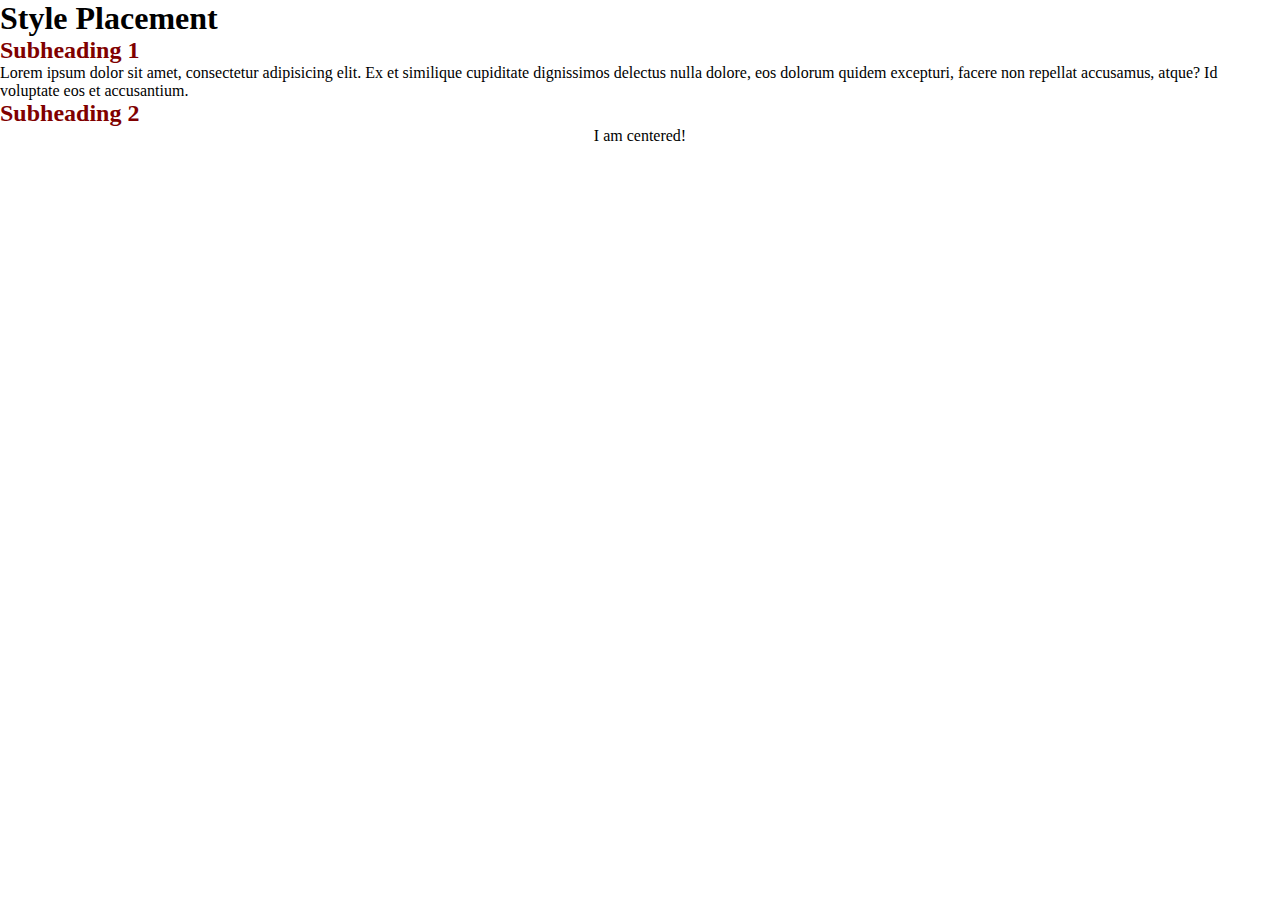
<file: code.html>
<!DOCTYPE html>
<html>
<head>
<meta charset="utf-8">
<title>Style Placement</title>
<link rel="stylesheet" href="style.css">
<style>

h2 {
  color: maroon;
}

</style>
</head>
<body>
<h1>Style Placement</h1>
<h2>Subheading 1</h2>
<p>Lorem ipsum dolor sit amet, consectetur adipisicing elit. Ex et similique cupiditate dignissimos delectus nulla dolore, eos dolorum quidem excepturi, facere non repellat accusamus, atque? Id voluptate eos et accusantium.</p>
<h2>Subheading 2</h2>
<p style="text-align: center;">I am centered!</p>

</body>
</html>
</file>
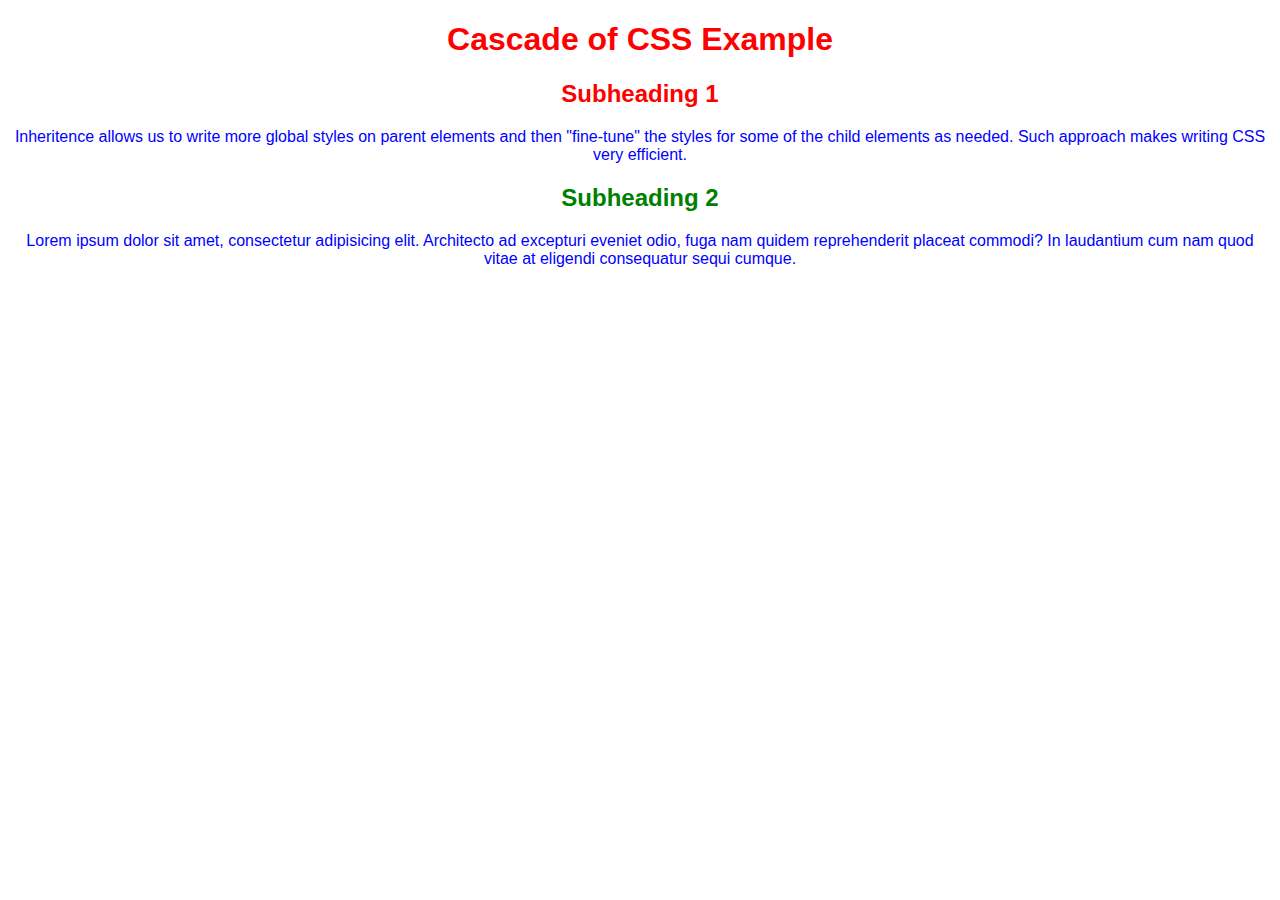
<file: code1.html>
<!DOCTYPE html>
<html>
<head>
<meta charset="utf-8">
<title>Inheritance in CSS</title>
<style>
body {
  color: red;
  text-align: center;
  font-family: Helvetica;
}
p {
  color: blue;
}
</style>
</head>
<body>
<h1>Cascade of CSS Example</h1>
<h2>Subheading 1</h2>
<p>Inheritence allows us to write more global styles on parent elements and then "fine-tune" the styles for some of the child elements as needed. Such approach makes writing CSS very efficient.</p>
<h2 style="color: green;">Subheading 2</h2>
<p>Lorem ipsum dolor sit amet, consectetur adipisicing elit. Architecto ad excepturi eveniet odio, fuga nam quidem reprehenderit placeat commodi? In laudantium cum nam quod vitae at eligendi consequatur sequi cumque.</p>
</body>
</html>
</file>
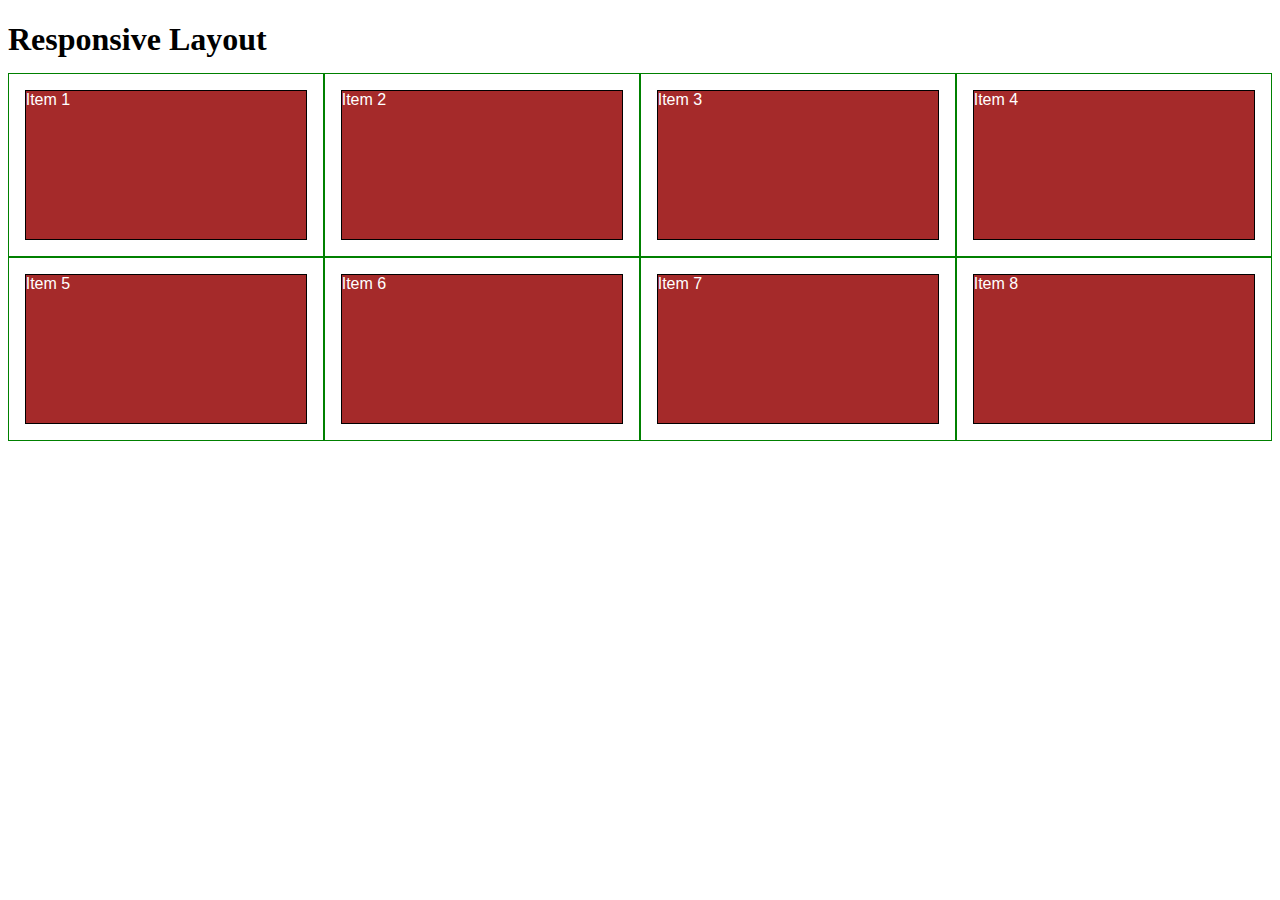
<file: code10.html>
<!DOCTYPE html>
<html>
<head>
<meta charset="utf-8">
<meta name="viewport" content="width=device-width, initial-scale=1">
<title>Responsive Layout</title>
<style>

/********** Base styles **********/
* {
  box-sizing: border-box;
}
h1 {
  margin-bottom: 15px;
}

p {
  border: 1px solid black;
  background-color: #A52A2A;
  width: 90%;
  height: 150px;
  margin-right: auto;
  margin-left: auto;
  font-family: Helvetica;
  color: white;
}

/* Simple Responsive Framework. */
.row {
  width: 100%;
}

/********** Large devices only **********/
@media (min-width: 1200px) {
  .col-lg-1, .col-lg-2, .col-lg-3, .col-lg-4, .col-lg-5, .col-lg-6, .col-lg-7, .col-lg-8, .col-lg-9, .col-lg-10, .col-lg-11, .col-lg-12 {
    float: left;
    border: 1px solid green;
  }
  .col-lg-1 {
    width: 8.33%;
  }
  .col-lg-2 {
    width: 16.66%;
  }
  .col-lg-3 {
    width: 25%;
  }
  .col-lg-4 {
    width: 33.33%;
  }
  .col-lg-5 {
    width: 41.66%;
  }
  .col-lg-6 {
    width: 50%;
  }
  .col-lg-7 {
    width: 58.33%;
  }
  .col-lg-8 {
    width: 66.66%;
  }
  .col-lg-9 {
    width: 74.99%;
  }
  .col-lg-10 {
    width: 83.33%;
  }
  .col-lg-11 {
    width: 91.66%;
  }
  .col-lg-12 {
    width: 100%;
  }
}

/********** Medium devices only **********/
@media (min-width: 992px) and (max-width: 1199px) {
  .col-md-1, .col-md-2, .col-md-3, .col-md-4, .col-md-5, .col-md-6, .col-md-7, .col-md-8, .col-md-9, .col-md-10, .col-md-11, .col-md-12 {
    float: left;
    border: 1px solid green;
  }
  .col-md-1 {
    width: 8.33%;
  }
  .col-md-2 {
    width: 16.66%;
  }
  .col-md-3 {
    width: 25%;
  }
  .col-md-4 {
    width: 33.33%;
  }
  .col-md-5 {
    width: 41.66%;
  }
  .col-md-6 {
    width: 50%;
  }
  .col-md-7 {
    width: 58.33%;
  }
  .col-md-8 {
    width: 66.66%;
  }
  .col-md-9 {
    width: 74.99%;
  }
  .col-md-10 {
    width: 83.33%;
  }
  .col-md-11 {
    width: 91.66%;
  }
  .col-md-12 {
    width: 100%;
  }
}

</style>
</head>
<body>
<h1>Responsive Layout</h1>

<div class="row">
  <div class="col-lg-3 col-md-6"><p>Item 1</p></div>
  <div class="col-lg-3 col-md-6"><p>Item 2</p></div>
  <div class="col-lg-3 col-md-6"><p>Item 3</p></div>
  <div class="col-lg-3 col-md-6"><p>Item 4</p></div>
  <div class="col-lg-3 col-md-6"><p>Item 5</p></div>
  <div class="col-lg-3 col-md-6"><p>Item 6</p></div>
  <div class="col-lg-3 col-md-6"><p>Item 7</p></div>
  <div class="col-lg-3 col-md-6"><p>Item 8</p></div>
</div>

</body>
</html>
</file>
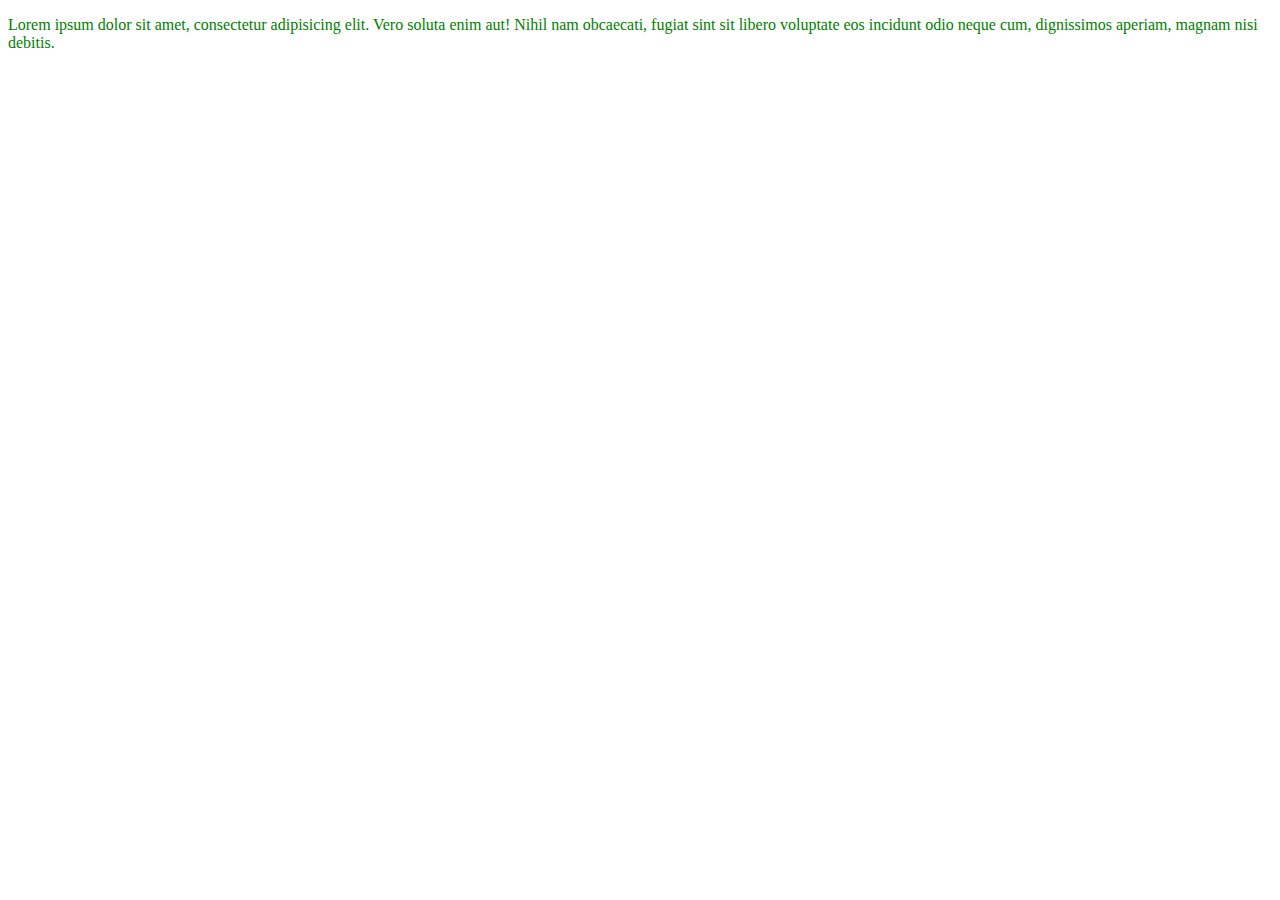
<file: code3.html>
<!DOCTYPE html>
<html>
<head>
<meta charset="utf-8">
<title>Inheritance in CSS</title>
<style>
header.navigation p {
  color: blue;
}
p.blurb {
  color: red;
}
p {
  color: green !important;
}
</style>
</head>
<body>
<header class="navigation">
  <p class="blurb">Lorem ipsum dolor sit amet, consectetur adipisicing elit. Vero soluta enim aut! Nihil nam obcaecati, fugiat sint sit libero voluptate eos incidunt odio neque cum, dignissimos aperiam, magnam nisi debitis.</p>
</header>
</body>
</html>
</file>
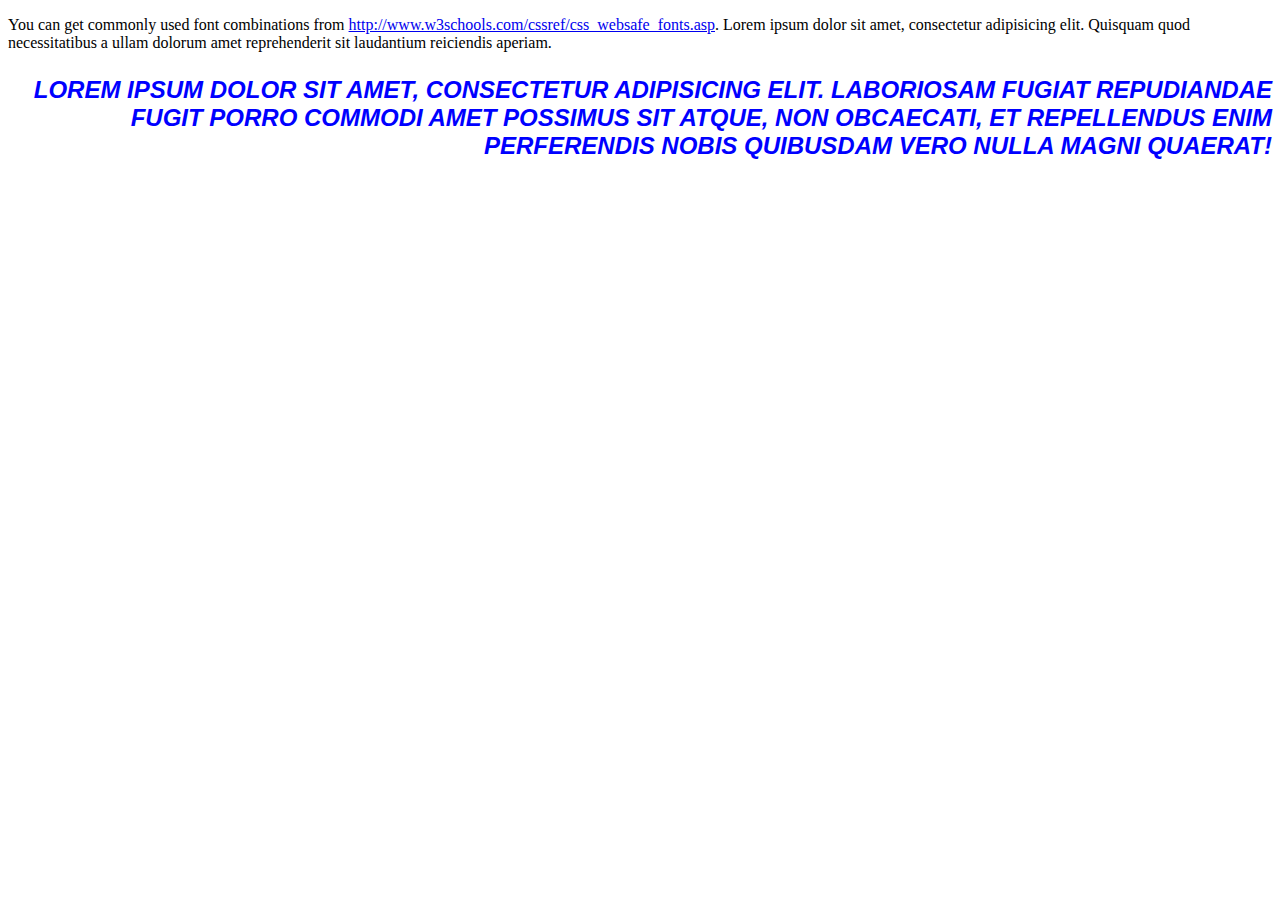
<file: code4.html>
<!DOCTYPE html>
<html>
<head>
<meta charset="utf-8">
<title>Styling Text</title>
<style>
.style {
  font-family: Arial, Helvetica, sans-serif;
  color: #0000ff;
  font-style: italic;
  font-weight: bold;
  font-size: 24px; /* points (pt) are used in print, not screen.*/
  text-transform: uppercase;
  text-align: right;  
}
</style>
</head>
<body>
<p>You can get commonly used font combinations from <a href="http://www.w3schools.com/cssref/css_websafe_fonts.asp">http://www.w3schools.com/cssref/css_websafe_fonts.asp</a>. Lorem ipsum dolor sit amet, consectetur adipisicing elit. Quisquam quod necessitatibus a ullam dolorum amet reprehenderit sit laudantium reiciendis aperiam. </p>
<p class="style">Lorem ipsum dolor sit amet, consectetur adipisicing elit. Laboriosam fugiat repudiandae fugit porro commodi amet possimus sit atque, non obcaecati, et repellendus enim perferendis nobis quibusdam vero nulla magni quaerat!</p>
</body>
</html>
</file>
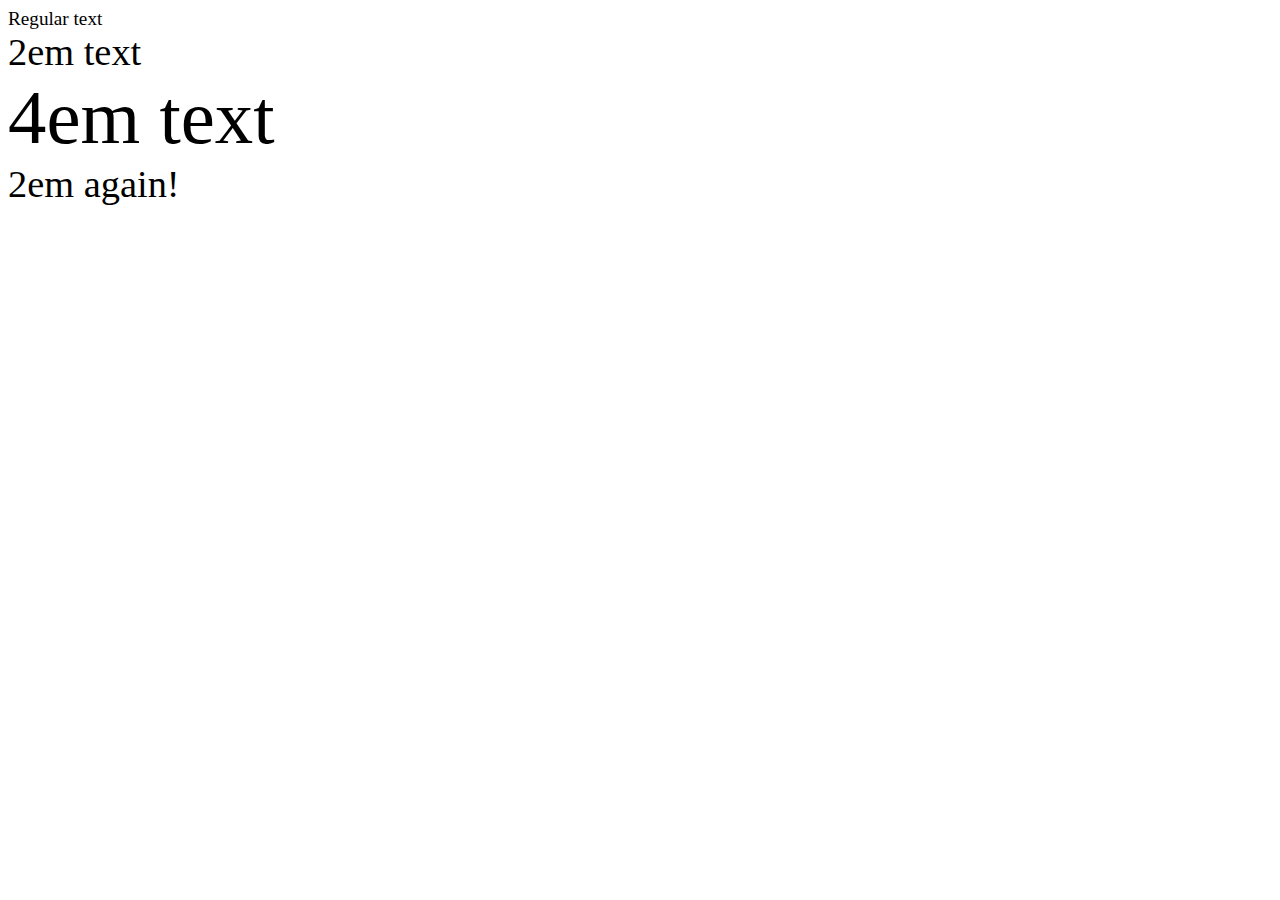
<file: code5.html>
<!DOCTYPE html>
<html>
<head>
<meta charset="utf-8">
<title>Setting Font Size</title>
<style>
body {
  font-size: 120%;
}
</style>
</head>
<body>
<div>Regular text</div>
<div style="font-size: 2em;">2em text
  <div style="font-size: 2em;">4em text
    <div style="font-size: .5em;">2em again!</div>
  </div>
</div>
</body>
</html>
</file>
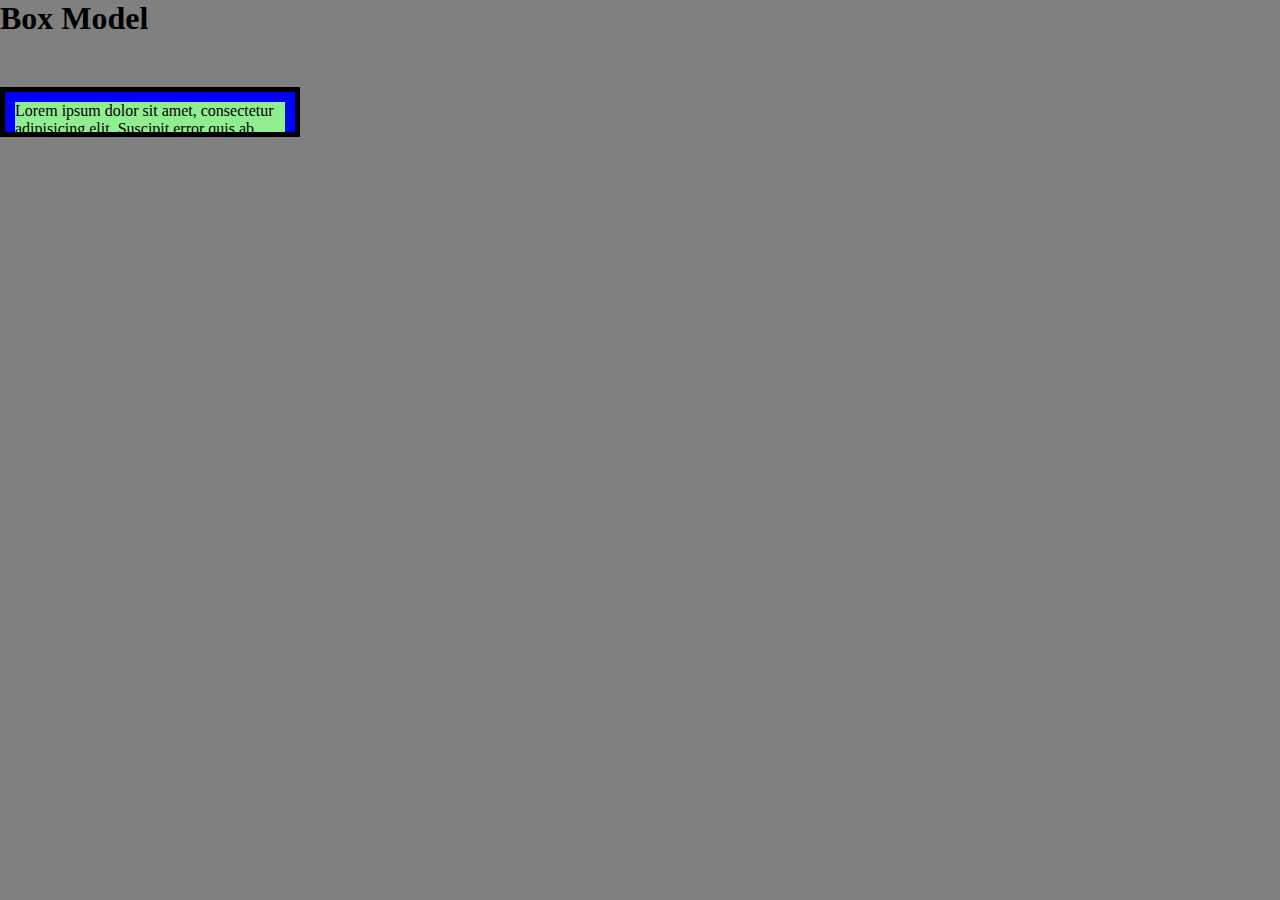
<file: code6.html>
<!DOCTYPE html>
<html>
<head>
<meta charset="utf-8">
<title>The Box Model</title>
<style>
* {
  box-sizing: border-box;
  margin: 0;
  padding: 0;
}

body {
  background-color: gray;
}

#box {
  background-color: blue;
  padding: 10px;
  border: 5px solid black;
  width: 300px;
  height: 50px;
  margin-top: 50px;
  overflow: auto;
}
#content {
  background-color: #90EE90; /* green */
}

h1 {
  margin-bottom: 30px;
}

</style>
</head>
<body>

<h1>Box Model</h1>

<div id="box">
  <div id="content">Lorem ipsum dolor sit amet, consectetur adipisicing elit. Suscipit error quis ab perspiciatis eos inventore recusandae iste itaque numquam facilis, tenetur. Doloribus officiis quae facilis, nisi, ex similique. Animi, perferendis. 
  </div>
</div>


</body>
</html>
</file>
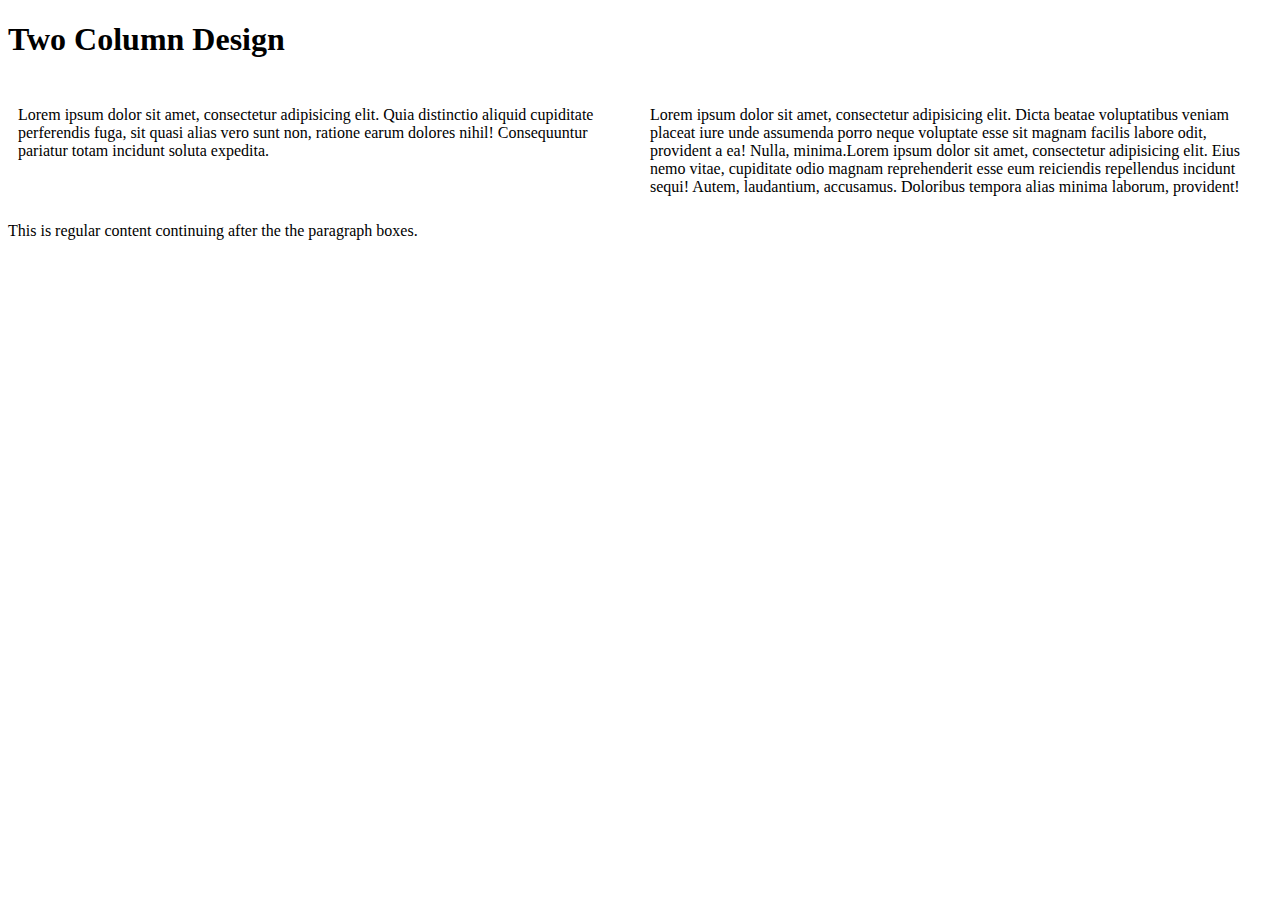
<file: code8.html>
<!DOCTYPE html>
<html>
<head>
<meta charset="utf-8">
<title>Two Column Design</title>
<style>

* {
  box-sizing: border-box;
}

div {
  /*background-color: #00FFFF;*/
}
p {
  width: 50%;
  /*border: 1px solid black;*/
  float: left;
  padding: 10px;
}

#p1 {
  /*background-color: #A52A2A;*/
}
#p2 {
  /*background-color: #DEB887;*/
}

section {
  clear: left;
}

</style>
</head>
<body>
<h1>Two Column Design</h1>

<div>
  <p id="p1">Lorem ipsum dolor sit amet, consectetur adipisicing elit. Quia distinctio aliquid cupiditate perferendis fuga, sit quasi alias vero sunt non, ratione earum dolores nihil! Consequuntur pariatur totam incidunt soluta expedita.</p>
  <p id="p2">Lorem ipsum dolor sit amet, consectetur adipisicing elit. Dicta beatae voluptatibus veniam placeat iure unde assumenda porro neque voluptate esse sit magnam facilis labore odit, provident a ea! Nulla, minima.Lorem ipsum dolor sit amet, consectetur adipisicing elit. Eius nemo vitae, cupiditate odio magnam reprehenderit esse eum reiciendis repellendus incidunt sequi! Autem, laudantium, accusamus. Doloribus tempora alias minima laborum, provident!</p>
  <section>This is regular content continuing after the the paragraph boxes.</section>
</div>


</body>
</html>
</file>
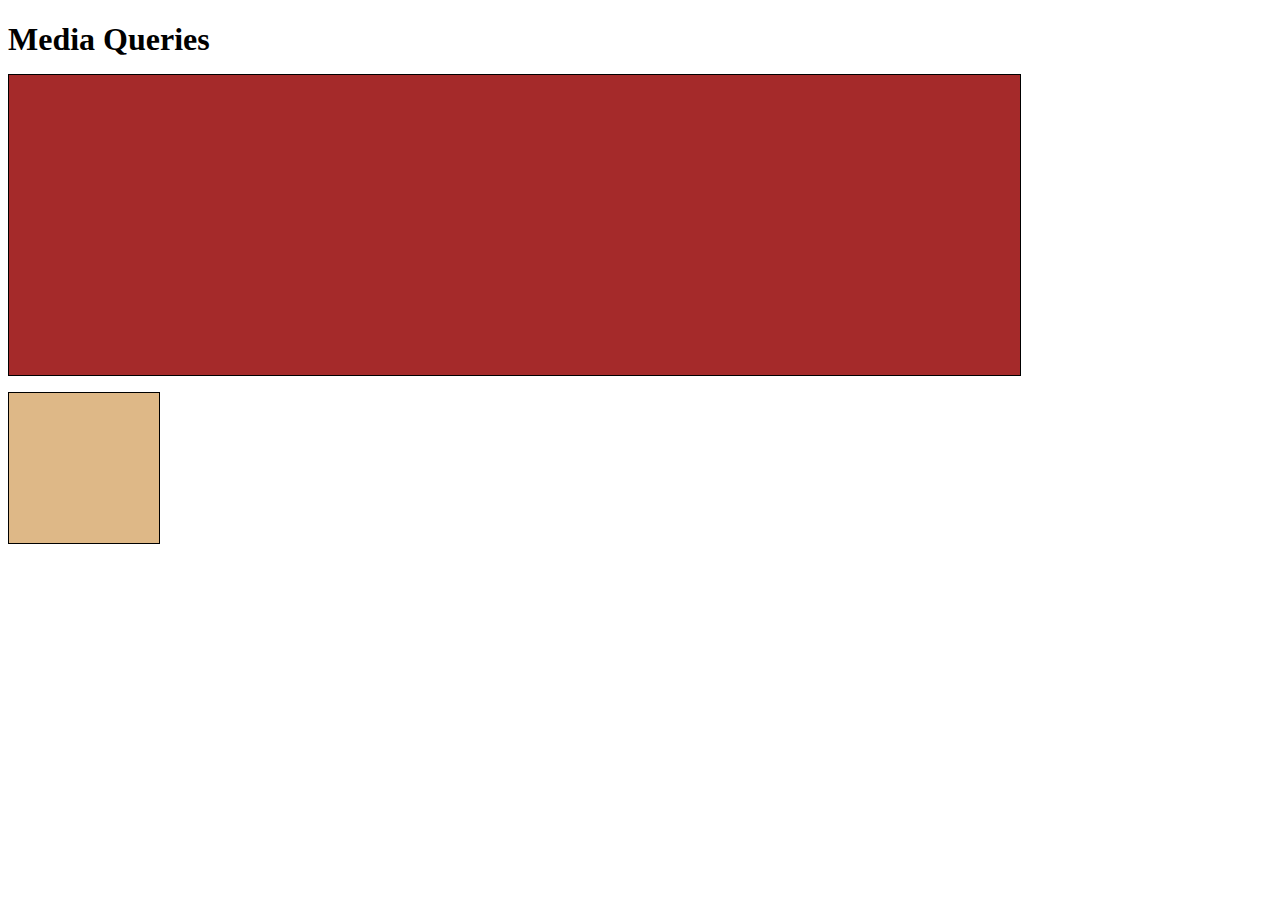
<file: code9.html>
<!DOCTYPE html>
<html>
<head>
<meta charset="utf-8">
<title>Media Queries</title>
<style>

/********** Base styles **********/
h1 {
  margin-bottom: 15px;
}

p {
  border: 1px solid black;
  margin-bottom: 15px;
}
#p1 {
  background-color: #A52A2A;
  width: 300px;
  height: 300px;
}
#p2 {
  background-color: #DEB887;
  width: 50px;
  height: 50px;
}

/********** Large devices only **********/
@media (min-width: 1200px) {
  #p1 {
    width: 80%;
  }
  #p2 {
    width: 150px;
    height: 150px;
  }
}


/********** Medium devices only **********/
@media (min-width: 992px) and (max-width: 1199px) {
  #p1 {
    width: 50%;
  }
  #p2 {
    width: 100px;
    height: 100px;
  }
  body {
    background-color: blue;
  }
}

</style>
</head>
<body>
<h1>Media Queries</h1>

<p id="p1"></p>
<p id="p2"></p>

</body>
</html>
</file>
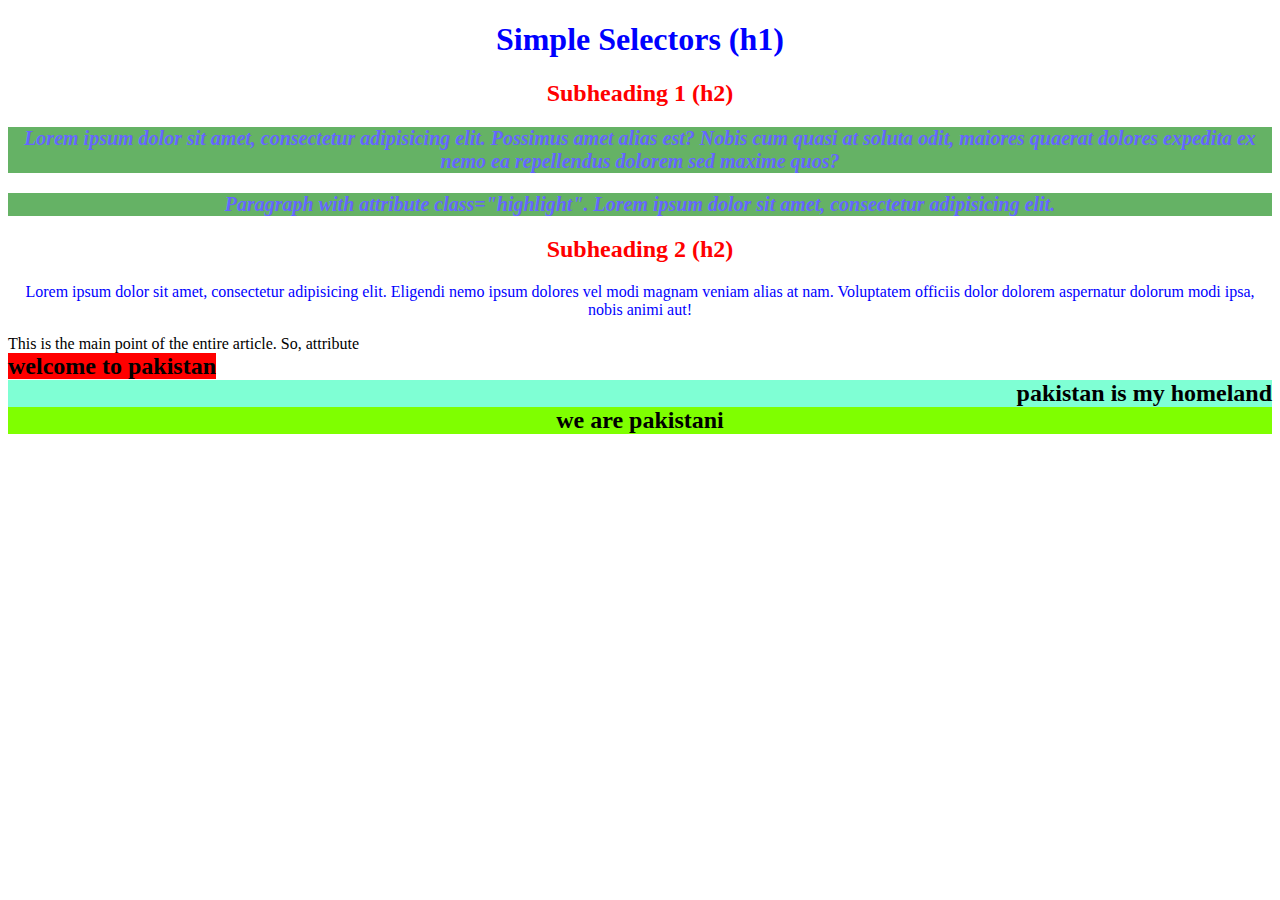
<file: lab task.html>
<!DOCTYPE html>
<html>
<head>
<meta charset="utf-8">
<title>Simple Selectors</title>
<style>

/* all h2 elements */
h2 {
  color: red;
  text-align: center;
}


/* all with class="highlight" */
.highlight {
  font-size: 20px;
  font-weight: bold;
  font-style: italic;
  background-color: green;
  opacity: .6;
}


#mainPoint {
  font-size: 24px;
  font-weight: bold;
  background-color: red;
  text-align: left;
}
/* element with id="test" */
#test {
  font-size: 24px;
  font-weight: bold;
  background-color:aquamarine;
  text-align: right;
}
#test2{
  font-size: 24px;
  font-weight: bold;
  background-color:chartreuse;
  text-align: center;
}

/* all p AND h1 elements */
p, h1 {
  color: blue;
  text-align: center;
}

</style>
</head>
<body>

<h1>Simple Selectors (h1)</h1>
<h2>Subheading 1 (h2)</h2>
<p class="highlight">Lorem ipsum dolor sit amet, consectetur adipisicing elit. Possimus amet alias est? Nobis cum quasi at soluta odit, maiores quaerat dolores expedita ex nemo ea repellendus dolorem sed maxime quos?</p>
<p class="highlight">Paragraph with attribute class="highlight". Lorem ipsum dolor sit amet, consectetur adipisicing elit.</p>
<h2>Subheading 2 (h2)</h2>
<p>Lorem ipsum dolor sit amet, consectetur adipisicing elit. Eligendi nemo ipsum dolores vel modi magnam veniam alias at nam. Voluptatem officiis dolor dolorem aspernatur dolorum modi ipsa, nobis animi aut!</p>
<div>This is the main point of the entire article. So, attribute<br>
<span id="mainPoint">welcome to pakistan</span> </div>
<div span id="test">pakistan is my homeland</span> </div>
<div span id="test2">we are pakistani</span> </div>
</body>
</html>
</file>
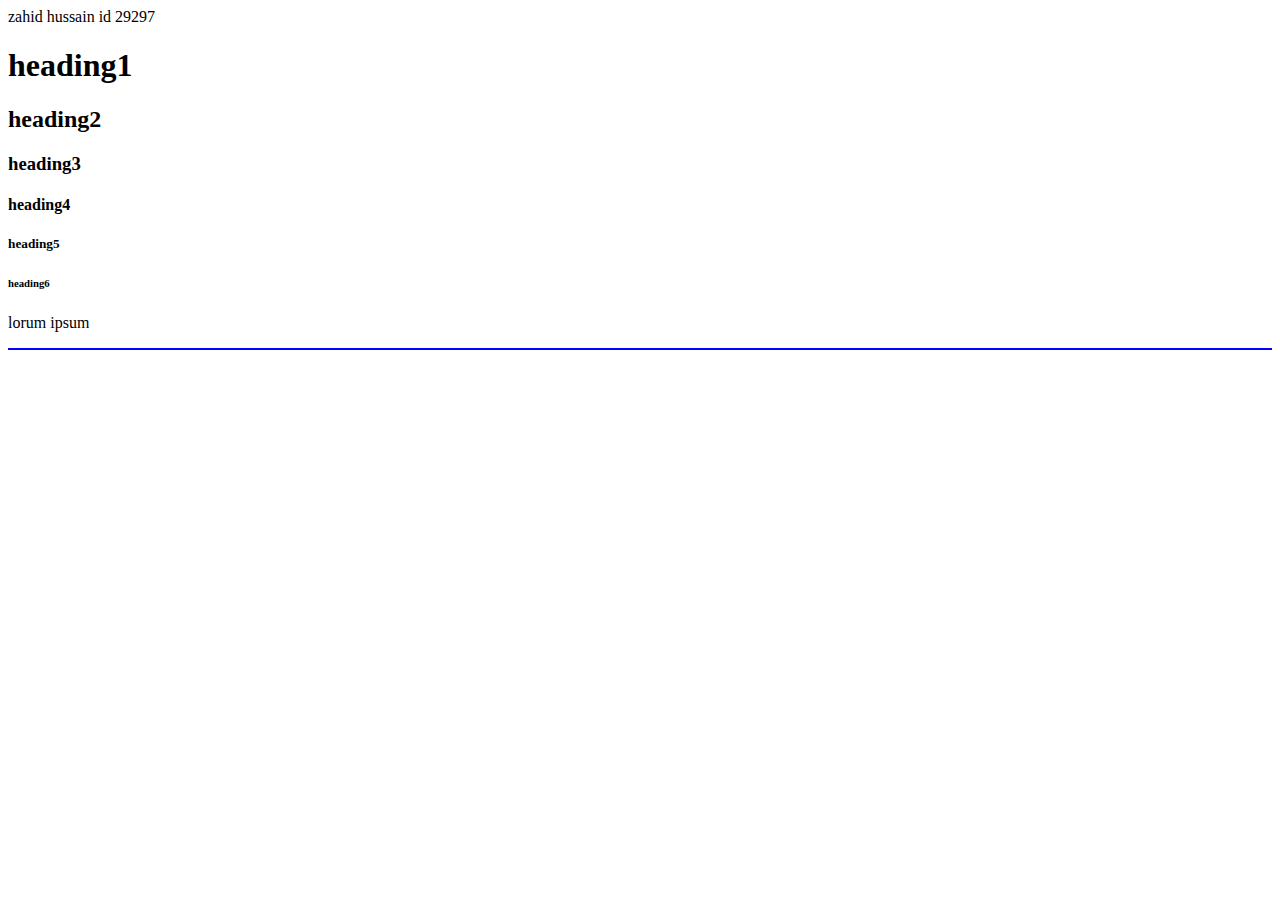
<file: lab.html>
<html>
<body>
zahid hussain 
id 29297
<h1>heading1
</h1>
<h2>heading2
</h2>
<h3>heading3
</h3>
<h4>heading4
</h4>
<h5>heading5
</h5>
<h6>heading6
</h6>
<p>lorum ipsum </p>
<hr color="blue">

</body>
</html>
</file>
<file: style.css>
*{
    margin: 0;
    padding: 0;
}
.header{
    height: 100vh;

}
.navbar-style{
    box-shadow: 0 5px 10px darkblue ;
    text-transform: capitalize;
}
.logo{
    height: 48px;
    padding: 2px 10px;
}
.icon-bar{
    background:darkred;
}
li a{
    color:black;
}
.BIG-TEXT{
    font-size: 52PX;
    margin: 20PX 0;
    color: brown;

}
a.btn{
    margin: 30px 10px;
    width: 150px;
    padding:10px ;
    border-radius: 20px;
}
a.btn-1st{
    background:transparent;
    border: 1px solid blue;
color:black;
}
a.btn-2nd{
    background:transparent;
    border: 1px solid red;
    color:black
    
}
a.btn:hover{
    background: green;
    border:none;
color: honeydew;
box-shadow: 5px 5px 10px blue;
transition: 0.3s;

}
</file>
